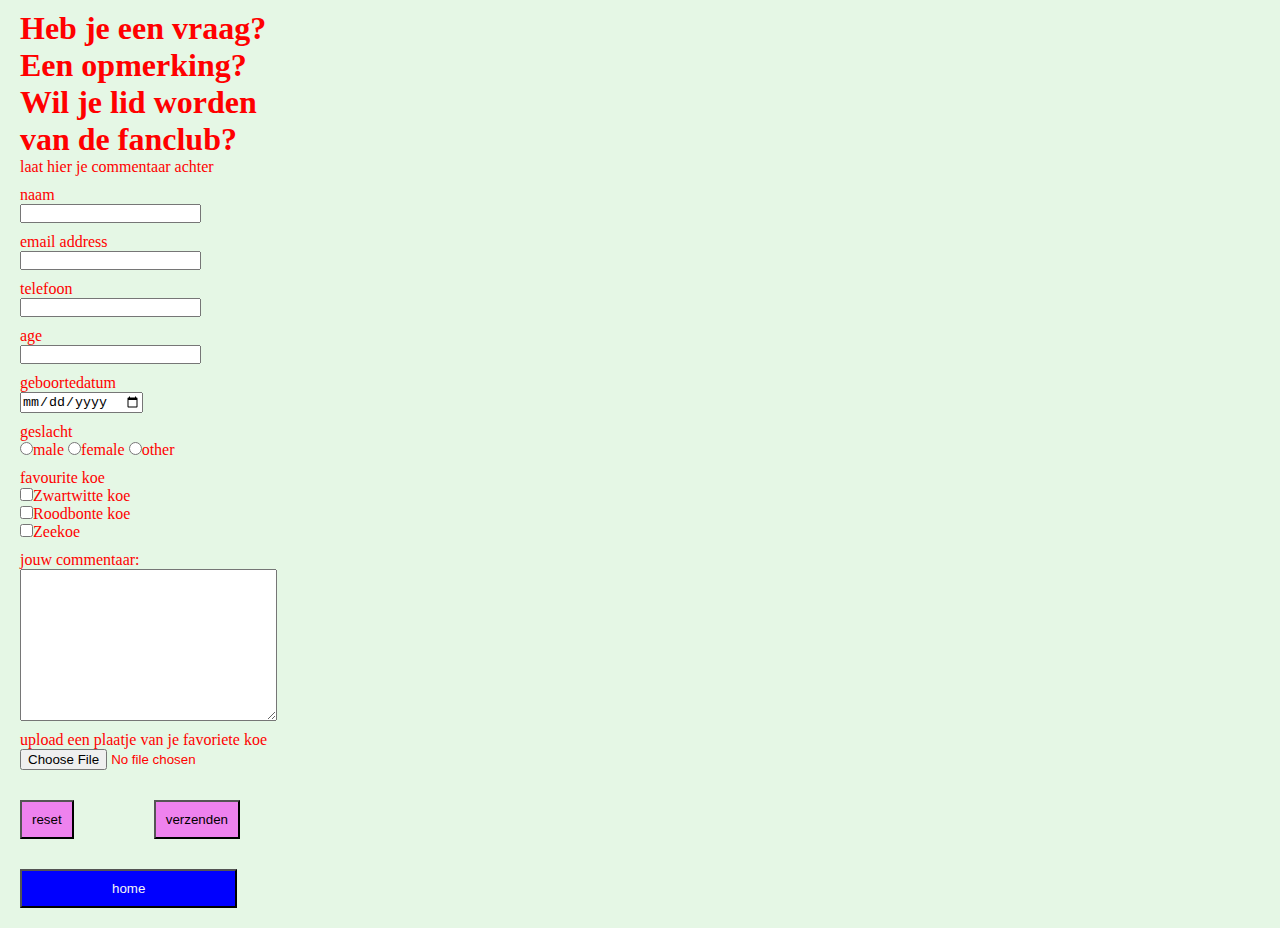
<file: opdracht11_eindopdracht/contact.html>
<!DOCTYPE html>
<html>

<head>
  <title>contact</title>
  <link rel="stylesheet" type="text/css" href="styles.css">
</head>

<body>
  <form name="contact" method="POST" data-netlify="true">
    <header class="contactheader">
      <h1> Heb je een vraag?</h1>
      <h1>Een opmerking?</h1> 
      <h1>Wil je lid worden van de fanclub?</h1>
      <p>laat hier je commentaar achter</p>
    </header>
    <div class="invoerveld">
      <label for="name">naam</label>
      <input class="block" type="text" name="name" id="name" value="" />
    </div>
    <div class="invoerveld">
      <label for="email">email address</label>
      <input class="block" type="email" name="email" id="email" value="" />
    </div>
    <div class="invoerveld">
      <label for="tel">telefoon</label>
      <input class="block" type="tel" name="tel" id="tel" value="" />
    </div>
    <div class="invoerveld">
      <label for="age">age</label>
      <input class="block" type="number" name="age" id="age" value="" />
    </div>
    <div class="invoerveld">
      <label for="birthdate">geboortedatum</label>
      <input class="block" type="date" name="birthdate" id="birthdate" value="" />
    </div>
    <div class="invoerveld">
      <label class="block">geslacht</label>
      <label><input type="radio" name="gender" value="male" />male</label>
      <label><input type="radio" name="gender" value="female" />female</label>
      <label><input type="radio" name="gender" value="other" />other</label>
    </div>
    <div class="invoerveld">
      <label class="block">favourite koe</label>
      <label><input type="checkbox" name="zwartwit" value="zw" />Zwartwitte koe</label><br>
      <label><input type="checkbox" name="roodbont" value="rb" />Roodbonte koe</label><br>
      <label><input type="checkbox" name="zeekoe" value="zk" />Zeekoe</label><br>
    </div>
    <div class="invoerveld">
      <label for="textarea">jouw commentaar:</label>
      <textarea class="block" name="tekstveld" id="textarea" cols="30" rows="10"></textarea>
    </div>
    <div class="invoerveld">
      <label for="recipe">upload een plaatje van je favoriete koe</label>
      <input class="block" type="file" name="recipe" id="recipe" value="" />
    </div>
    <div class="buttons">
      <input type="reset" value="reset">
      <input type="submit" value="verzenden">
    </div>
  </form>

  <a href="index.html"><button>home</button></a>

</body>

</html>
</file>
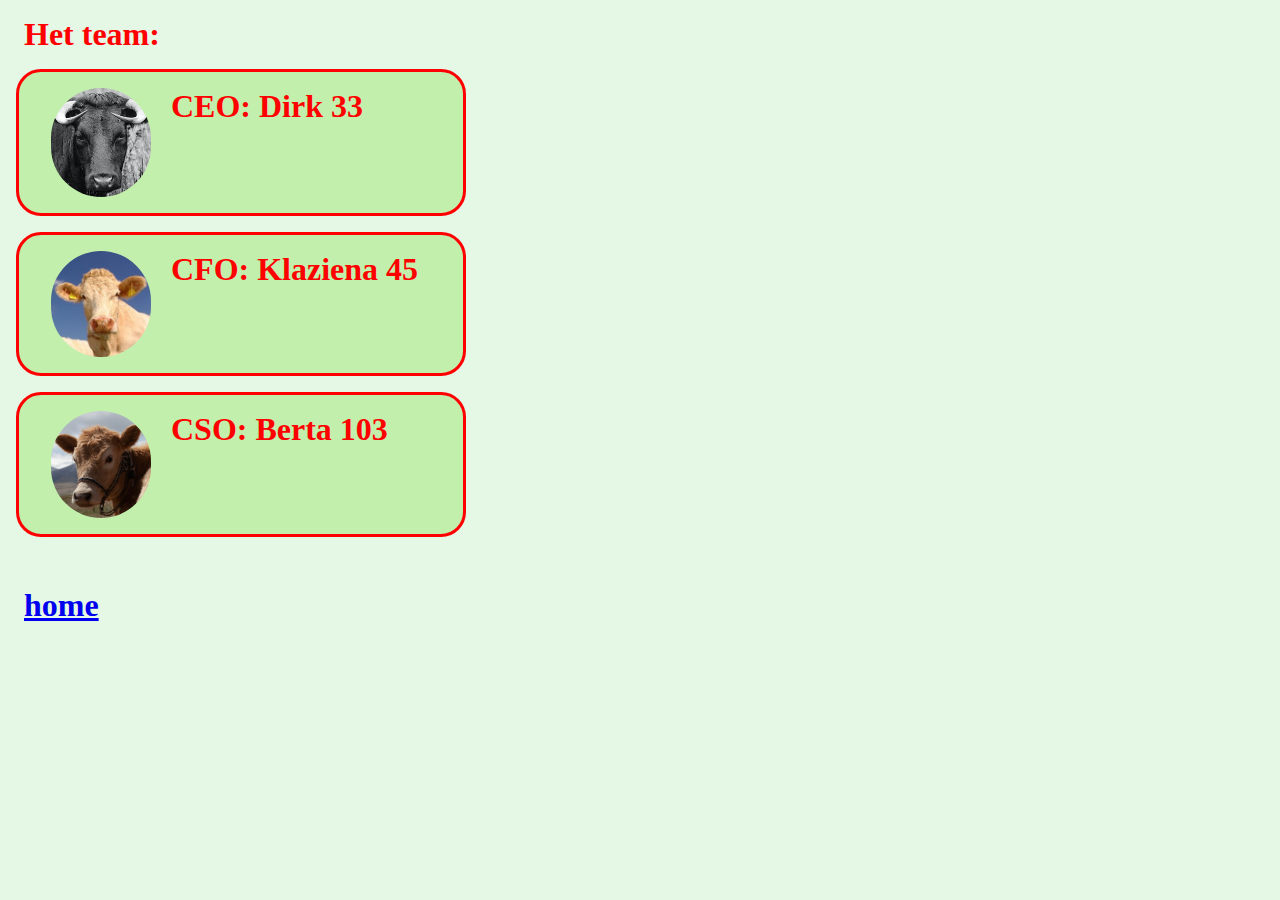
<file: opdracht11_eindopdracht/team.html>
<!DOCTYPE html>
<html>

<head>
    <title>The Team</title>
    <link rel="stylesheet" type="text/css" href="styles.css">
</head>

<body>
    <header class="teamelement">
        <h1>Het team:</h1>
    </header>
    <div class="teamwrapper">
        <div>
            <img src="pictures/CEO.jpg" alt="head cow" width="100px">
            <h1>CEO: Dirk 33</h1>
        </div>
        <div>
            <img src="pictures/CFO.jpg" alt="financial cow" width="100px">
            <h1>CFO: Klaziena 45</h1>
        </div>
        <div>
            <img src="pictures/CSO.jpg" alt="financial cow" width="100px">
            <h1>CSO: Berta 103</h1>
        </div>
    </div>
    <br>
    <div class="teamelement">
        <a href="index.html">
            <h1>home</h1>
        </a>
    </div>

</body>

</html>
</file>
<file: opdracht11_eindopdracht/styles.css>
*{
    margin: 0;
    padding: 0;
}
body{
    font-family: Source Sans Pro;
    color:red;
    background-color: rgb(229, 247, 229);
    min-width: 320px;
}
.indexcontainer{
    display: grid;
    height: 100% ;
    grid-template-columns: 10px auto 10px;
    grid-gap: 9px;
    grid-template-areas:
    ". n ."
    ". h ."
    ". a ."
    ". m ."
    ". f .";
}
nav{
    grid-area: n ;
    margin-top: 10px;
    background-color: rgb(255, 255, 172);
}
.nav{    
    display: flex; 
    justify-content: space-between;
    border: thin solid blue;
    list-style: none;
    padding: 10px 14px;
}  
a:visited{
    color: blue;
}
a:hover{
    color: lightcoral;
}
.pageheader{
    display:flex;
    flex-flow: column nowrap; 
    align-items: center;
    border: 1px solid blue;
    grid-area: h;
}
img{max-width: 100%;
    height: auto;
}
.pageheader h1{
    font-size: 8vw;
    padding: 5px 0 10px;
}
.pageheader h2{
    font-size: 4vw ;
    padding: 5px 10px 10px;
}
.piccontainer{
    position: relative;
    color:green;
    font-family: Fontdiner Swanky;
    font-size: 14px;
    font-weight: bold;
}
.text_on_pic {
    position: absolute;
    top: 3px;
    right: 16px;
  }
aside{
    display: flex; 
    flex-flow: column nowrap;
    justify-content: center;
    grid-area: a;
    font-family: 'Times New Roman', Times, serif;
    background-color:ivory;
    border: 10px ridge rgb(98, 230, 186)
}
aside p{
    font-style: italic;
    align-self: flex-end;
    margin-top: 2px;
    margin-right: 15px;
}
aside h2{
    font-size: 6vw;
    padding: 2px 5px;
}
main{
    grid-area: m;
    color: darkblue;
    background-color: ivory;
    padding: 5px 10px;
    box-sizing: border-box; 
}
section{
    margin-top: 10px;
}
.articleheader{
    font-size: 6vw;
    font-variant: small-caps;
    padding-bottom: 10px;
}

footer{
    grid-area: f;
    justify-self: self-end;
    padding-bottom: 15px;
}
.teamelement{
    margin:1em 1.5em ;
}
.teamwrapper >*{
    display: flex;
    width: 260px;
    background-color: rgb(194, 240, 172);
    padding: 10px;
    margin: 1em;
    border: 3px solid;
    border-radius: 25px
}
.teamwrapper img{
    border-radius: 75px;
    margin-right: 20px;
}
form{
    width: 320px;
}
form >* {
    margin: 10px 20px;
}
.block{
    display: block;
}
.buttons{
    display:flex;
    margin-top: 30px;
    width: 220px;
    justify-content: space-between;
}
.buttons input{
    background-color: violet;
    padding: 10px 10px
}
button{
    background-color:blue;
    color: whitesmoke;
    padding: 10px 90px;
    margin: 20px;
}
@media (min-width: 600px){
article{
   display:grid;
   grid-template-columns: 1fr 10px 1fr;
   grid-template-areas:  
   "ah ah ah"
   "s1 . s2"
   "s3 . s4"
} 
.articleheader{
    grid-area: ah;
}
.section1{
    grid-area: s1;
}
.section2{
    grid-area: s2;
}
.section3{
    grid-area: s3;
}
.section4{
    grid-area: s4;
}
.teamelement{
    margin:1em 1.5em ;
}
.teamwrapper >*{
    display: flex;
    width: 380px;
    background-color: rgb(194, 240, 172);
    padding: 1em 2em;
    margin: 1em;
    border: 3px solid;
    border-radius: 25px
}
}
@media (min-width: 1024px){
.indexcontainer{
    display: grid;
    height: 100% ;
    grid-template-columns: 10px 1fr 10px 1fr 10px;
    grid-gap: 9px;
    grid-template-areas:
    ". n n n ."
    ". h . m ."
    ". a . m ."
    ". f f f .";
}
.pageheader{
    display:flex;
    flex-flow: column nowrap; 
    align-items: center;
    justify-content: space-around;
    border: 1px solid blue;
    grid-area: h;
}
.pageheader h1{
    font-size: 4vw;
}
.pageheader h2{
    font-size: 3.2vw;
}
aside{
    display: flex; 
    flex-flow: column nowrap;
    grid-area: a;
    font-family: 'Times New Roman', Times, serif;
    background-color:ivory;
    border: 10px ridge rgb(98, 230, 186)
}
aside h2{
    font-size: 3vw;
    margin-bottom: auto ;
}
aside p{
    margin-bottom: auto;
}
.articleheader{
    font-size: 40px;
}
}
</file>
